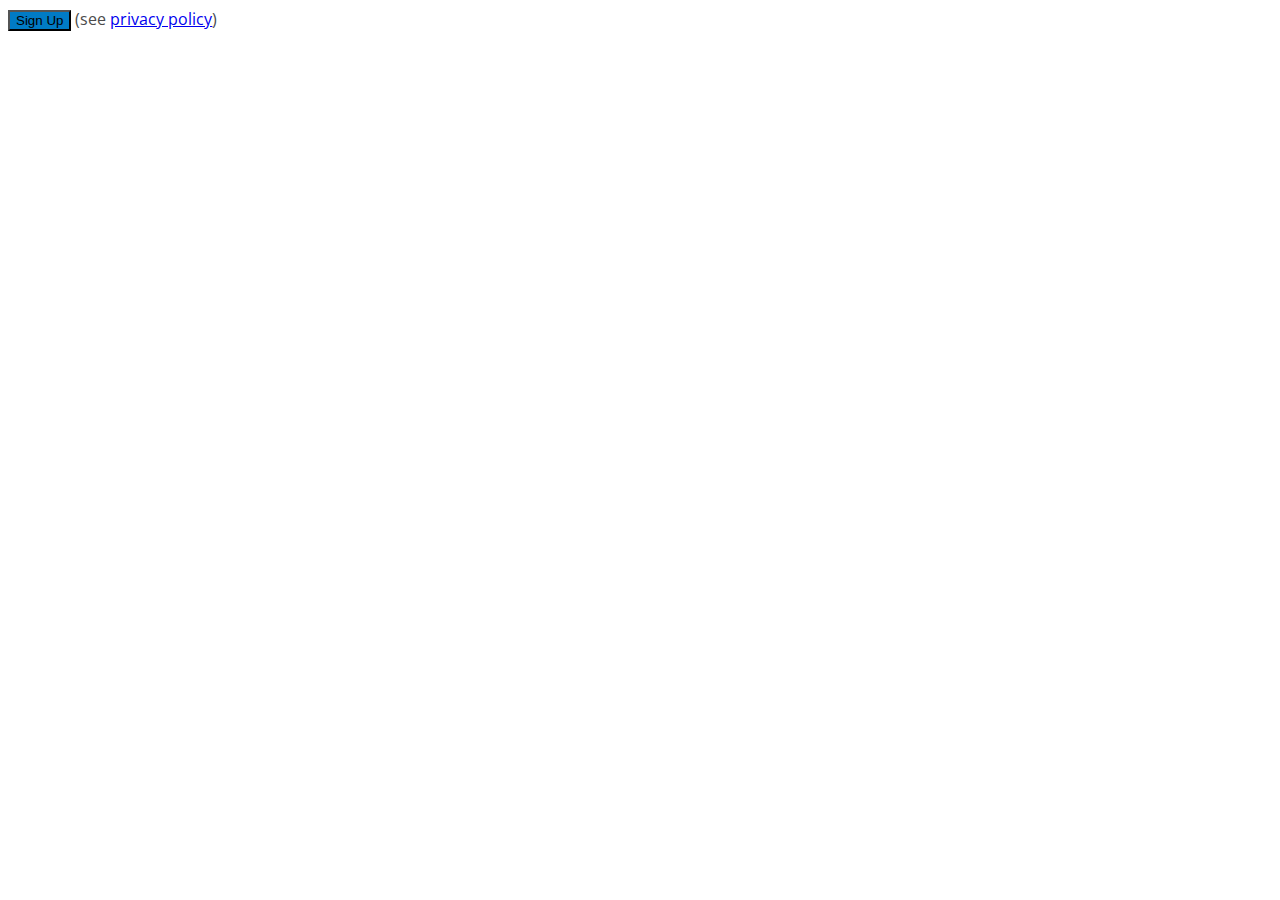
<file: ak-test.html>
<!DOCTYPE html>
<html lang="en">
<head>
    <meta charset="utf-8">
    <title>common survey page | [Organization]</title>
    <script>startTime=new Date()</script>
    <meta http-equiv="X-UA-Compatible" content="IE=edge;chrome=1">
    <meta name="viewport" content="width=device-width, initial-scale=1, maximum-scale=1">

    <meta property="og:title" content="common survey page" />
    <meta name="description" property="og:description" content="asdfasf">
    
    <meta property="og:url" content="http://lindapeng.com/ak-test.html" />
    <meta property="og:site_name" content="[Organization]">
    <meta property="og:type" content="article">
    <meta name="twitter:card" value="summary">

    

    <link href="//fonts.googleapis.com/css?family=Open+Sans:100,300,400,600,700" rel="stylesheet" type="text/css">
  <link href="http://dev.actionkit.com:8521/media/modern/actionkit.css?1=22" rel="stylesheet" type="text/css">
    

    
    <script type="text/javascript" src="//ajax.googleapis.com/ajax/libs/jquery/1.8.3/jquery.min.js"></script>
  <script type="text/javascript" src="http://dev.actionkit.com:8521/resources/actionkit.js"></script>

    <style>
    
        html {
            font-family: "Open Sans", sans-serif;
        }
    
    
        html {
            font-size: 15.5px;
        }
    
    
    
    
        .ak-page-header {
            background-color: #668d24;
        }
    
    
    
        h2 {
            color: #668d24;
        }
    
    
        body,
        a.ak-highlight-on-hover {
            color: #4b4b4b;
        }
        .ak-donate-menu input:checked + div.ak-step-number {
            background: #4b4b4b;
        }
        .ak-whipcount-callbox .ak-whipcount-boxhead {
            background-color: #4b4b4b;
        }
        @media (min-width:480px) {
            .ak-steps-area h3 label.ak-step-label {
                color: #4b4b4b;
            }
            .ak-steps-area h3 div.ak-step-number {
                background-color: #4b4b4b;
            }
        }
        @media (max-width:479px) {
            .ak-steps-area h3 {
                background: #4b4b4b;
            }
            .ak-steps-area h3 div.ak-step-number {
                color: #4b4b4b;
            }
        }
    
    
    
    
    
        button,
        input[type="submit"],
        a.ak-button,
        .ak-button {
            background-color: #007bc5;
        }
        .ak-arrow:after,
        .ak-arrow-inline:after {
            color: #007bc5;
        }
    
    
    
    
    
    
    
    
    
    
        .ak-progress-meter .ak-progress-bar {
            background-color: #884974;
        }
        .ak-progress-meter .ak-progress-percent {
            color: #884974;
        }
    
    
    </style>
    
</head>
<body class="ak-pagetype-survey ak-lang-unknown ak-no-js">
<form class="actionkit-widget" name="signup" action="https://roboticdogs.actionkit.com/act/" onsubmit="this.submitted=1;return false">
<input type="hidden" name="akid" value=".178908.mYIEwy">
<input type="submit" value="Sign Up">
(see <a href="#">privacy policy</a>)
</form>

<div id="signup-replacement" style="display: none;">Thank you!</div>

<script src="https://roboticdogs.actionkit.com/samples/widget.js"></script>

    
</body>
</html>
</file>
